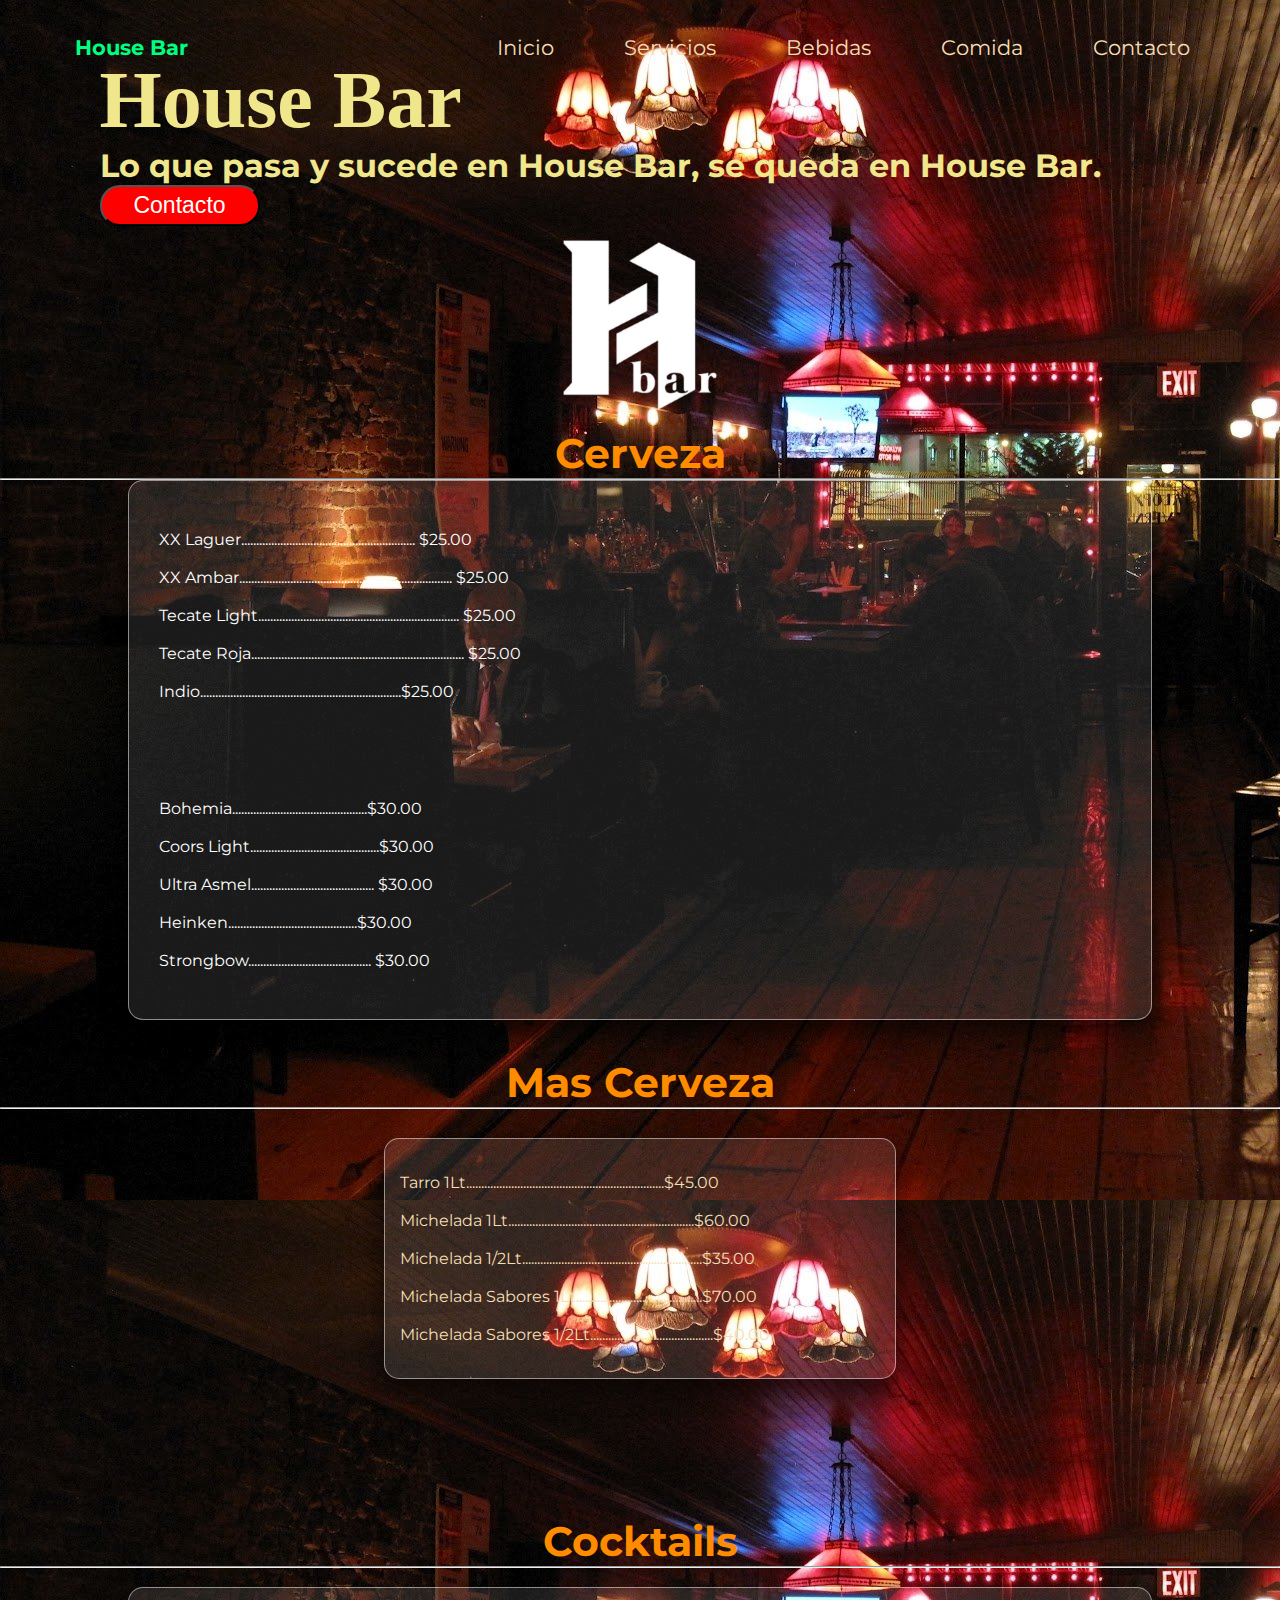
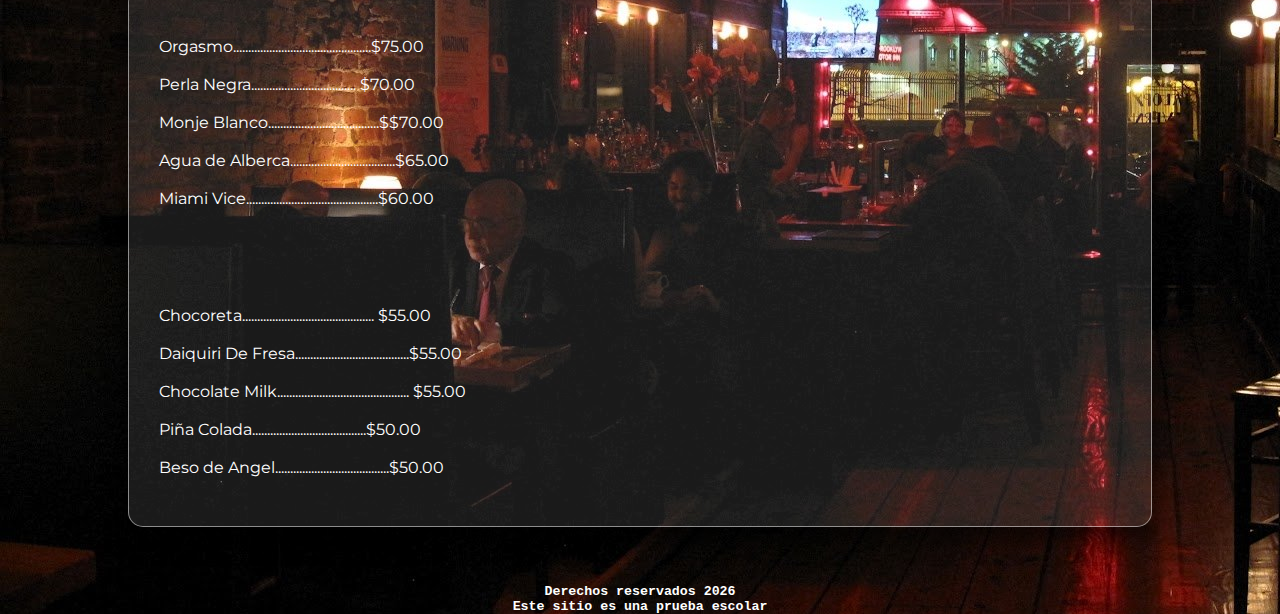
<file: bebidas.html>
<!DOCTYPE html>
<html lang="en">
<head>
    <meta charset="UTF-8">
    <meta http-equiv="X-UA-Compatible" content="IE=edge">
    <meta name="viewport" content="width=device-width, initial-scale=1.0">
    <!--Conexion con CSS-->
    <link rel="stylesheet" href="css/ESStilos.css">
    <title>Bebidas</title>
</head>
<body background="imagenes/font-beb.jpg">
    <header role="banner">
        <div class="main">
            <nav class="navbar">
                <div class="brand">
                    <!--Icono en el titulo-->
                    <i class="fas fa-wine-bottle"></i>
                    <h3>House Bar</h3>
                </div>
                <!--Barra menu-->
                <div class="menu">
                    <ul id="menu">
                        <li><a href="index.html">Inicio</a></li>
                        <li><a href="servicios.html">Servicios</a></li>
                        <li><a href="bebidas.html">Bebidas</a></li>
                        <li><a href="comida.html">Comida</a></li>
                        <li><a href="contacto.html">Contacto</a></li>
                    </ul>
                </div>


                <div class="toggle-menu" id="toggle-icon">
                    <i class="fas fa-bars"></i>
                </div>
                
            </nav>
            <!--Banner central
            En esta parte de la pagina se encuentra el banner central que esta conformado por el titulo de la pagina 
            y el logo que escogimos, tambien creamos una clase llamada; social-content en donde colocamos los iconos de las redes sociales.-->
            <div class="container-info">
                <div class="main-info">
                    <h1>House Bar</h1>
                    <h2>Lo que pasa y sucede en House Bar, se queda en House Bar.</h2>
                    <button class="btn"><a href="contacto.html" class="btn">Contacto</a></button>
                </div>
                <!--Redes sociales-->
                <div class="social-content">
                    <ul>
                        <!--Community Manager / RSS-->
                        <div class="icon">
                        <li><a href="https://www.facebook.com/profile.php?id=100008726955626"><i class="fab fa-facebook-f fa-2x"></i></a></li>
                        </div>
                        <div class="icon">
                        <li><a href=""><i class="fab fa-instagram fa-2x"></i></a></li>
                        </div>
                        <div class="icon">
                        <li><a><i class="fab fa-whatsapp fa-2x"></i></a></li>
                        </div>
                    </ul>
                </div>
            </div>
        </div>


    </header>
    <div class="logo-comida">
        <img src="imagenes/Imagen2.png">
    </div>
    <br>
    <!--Contenedor de Subtitulo (papas y alitas)-->
    <div class="container-sub-b">
        <div class="sub-p">
            <h2 class="papas" >Cerveza</h2>
        </div>
    </div>
    <hr>
    <!--Contenedor de Informacion de papas y alitas-->
    <div class="container-inf">
        <div class="datos-papas"><br>
            <ul>
                <li class="t1"></li>
                <p>XX Laguer.......................................................... $25.00</p><br>
                <li class="t1"></li>
                <p>XX Ambar....................................................................... $25.00</p><br>                
                <li class="t1"></li>
                <p>Tecate Light................................................................... $25.00</p><br>
                <li class="t1"></li>
                <p>Tecate Roja....................................................................... $25.00</p><br>                
                <li class="t1"></li>
                <p>Indio...................................................................$25.00</p><br>
            </ul>
        </div>
        <div class="datos-alitas"><br>
                <li class="t2"></li>
                <p>Bohemia.............................................$30.00</p><br>
                <li class="t2"></li>
                <p>Coors Light...........................................$30.00 </p><br>
                <li class="t2"></li>
                <p>Ultra Asmel......................................... $30.00</p><br>
                <li class="t2"></li>
                <p>Heinken...........................................$30.00 </p><br>
                <li class="t2"></li>
                <p>Strongbow......................................... $30.00</p><br>
                
        </div>
    </div>
    <br><br>
    <!--Contenedor de subtitulo (tacos)-->
    <div class="container-sub-t">
        <div class="sub-t">
            <h2 class="tacos">Mas Cerveza</h2>
        </div>
    </div>
    <hr><br>
    <!--Contenedo de informacion de tacos-->
    <div class="container-inf-t">
        <div class="datos-tac"><br>
            <ul>
                <li class="t3"></li>
                <p>Tarro 1Lt..................................................................$45.00</p><br>
                <li class="t3"></li>
                <p>Michelada 1Lt..............................................................$60.00</p><br>                
                <li class="t3"></li>
                <p>Michelada 1/2Lt............................................................$35.00</p><br>
                <li class="t3"></li>
                <p> Michelada Sabores 1Lt..........................................$70.00</p><br>
                <li class="t3"></li>
                <p> Michelada Sabores 1/2Lt.........................................$40.00</p><br>
            </ul>
        </div>
    </div>
        <br><br>
        <!--Contenedor de subtitulos(Botanas y Hamburguesas)-->
        <div class="container-sub-t">
            <div class="sub-t">
                <h2 class="tacos">Cocktails</h2>
            </div>
        </div>
   
        <hr><br>
    <!--Contenedor de informacion de Botanas y Hamburguesas-->
    <div class="container-inf">
        <div class="datos-Botanas"><br>
            <ul>
                <li class="t4"></li>
                <p>Orgasmo..............................................$75.00</p><br>
                <li class="t4"></li>
                <p>Perla Negra................................... $70.00</p><br>                
                <li class="t4"></li>
                <p>Monje Blanco.....................................$$70.00</p><br>
                <li class="t5"></li>
                <p>Agua de Alberca...................................$65.00</p><br>
                <li class="t5"></li>
                <p>Miami Vice............................................$60.00</p><br>
            </ul>
        </div>
        <div class="datos-hambur"><br>
                <li class="t5"></li>
                <p>Chocoreta............................................ $55.00</p><br>
                <li class="t5"></li>
                <p>Daiquiri De Fresa......................................$55.00</p><br>
                <li class="t5"></li>
                <p>Chocolate Milk............................................ $55.00</p><br>
                <li class="t5"></li>
                <p>Piña Colada......................................$50.00</p><br>
                <li class="t5"></li>
                <p>Beso de Angel......................................$50.00</p><br>
        </div>
    </div>
    <br><br><br>
   
    <h5>Derechos reservados
        <script>
            var f = new Date();
            document.write(f.getFullYear());
        </script>
        </script>
    </h5>
    <!--Dia y mes f.getDate() + "/" + (f.getMonth() +1) + "/" + -->

    <h5>Este sitio es una prueba escolar</h5>
    <!--Conexion con JS-->
    <script src="js/formulario.js"></script>
</body>
</html>
</file>
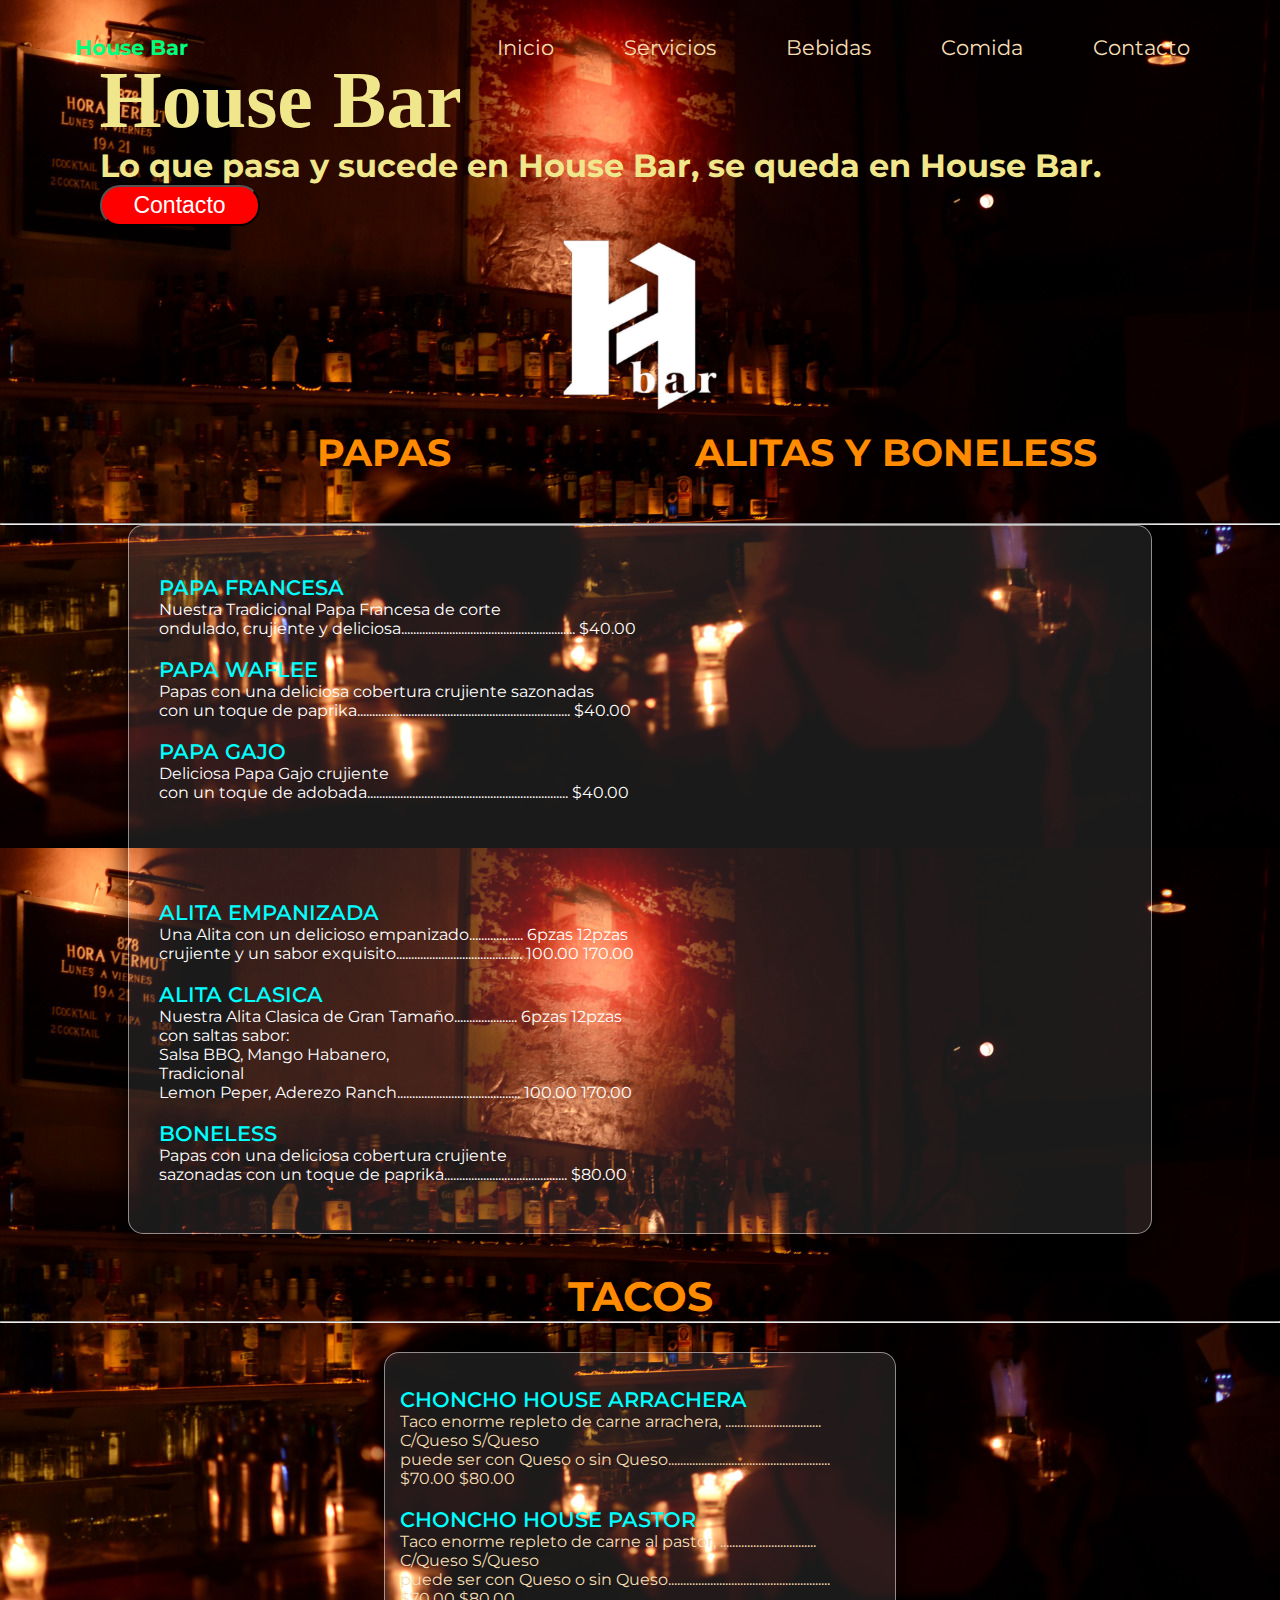
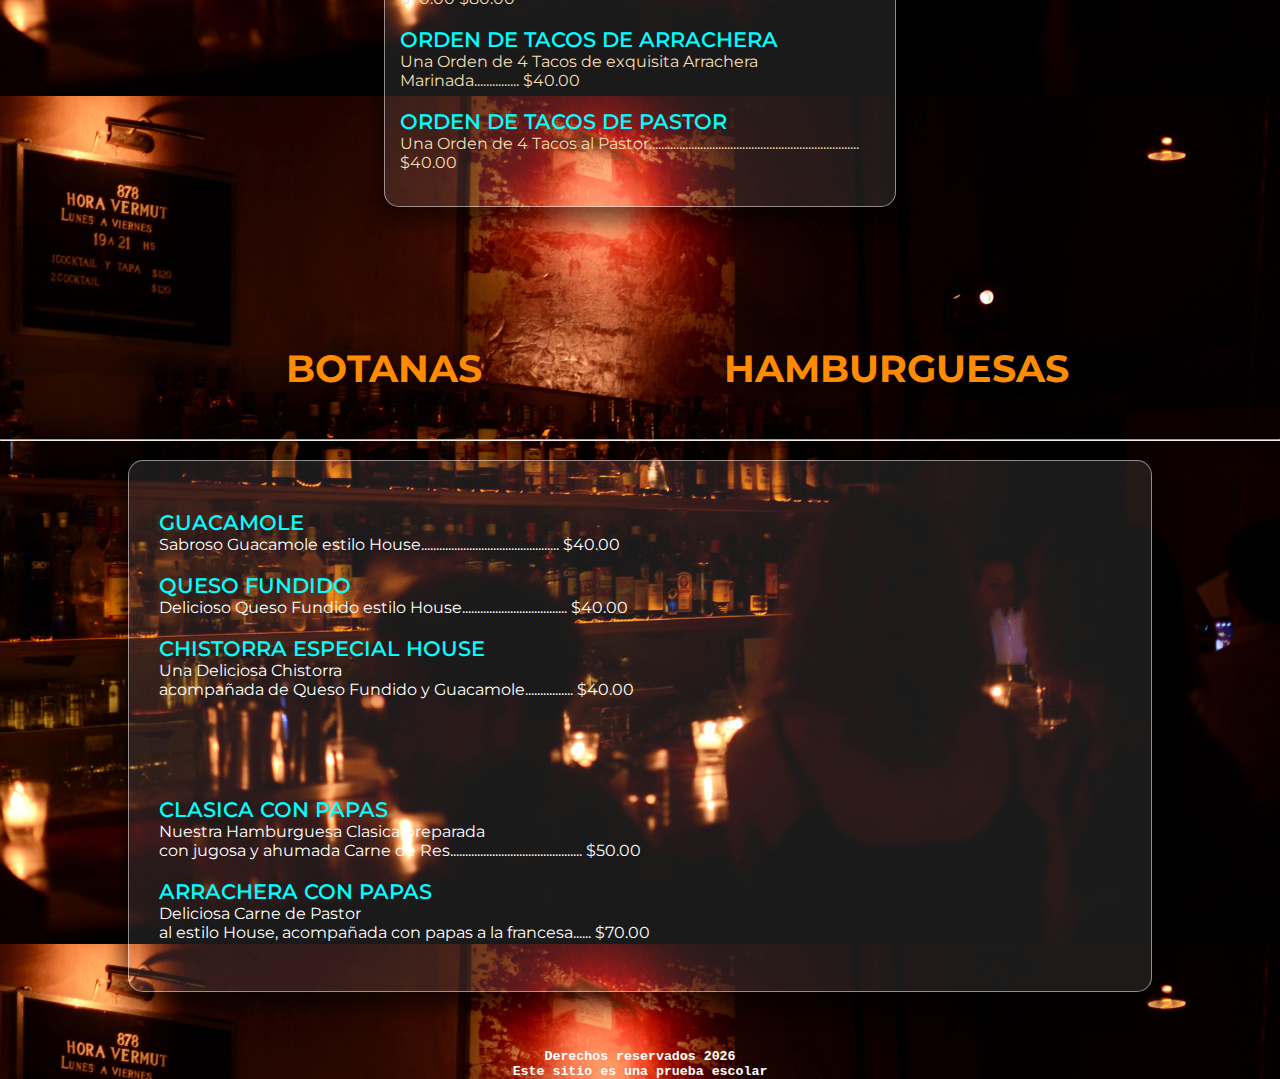
<file: comida.html>
<!DOCTYPE html>
<html lang="en">
<head>
    <meta charset="UTF-8">
    <meta http-equiv="X-UA-Compatible" content="IE=edge">
    <meta name="viewport" content="width=device-width, initial-scale=1.0">
    <!--Conexion con CSS-->
    <link rel="stylesheet" href="css/ESStilos.css">
    <title>Comida</title>
</head>
<body background="imagenes/font-comida.jpg">
    <header role="banner">
        <div class="main">
            <nav class="navbar">
                <div class="brand">
                    <!--Icono en el titulo-->
                    <i class="fas fa-wine-bottle"></i>
                    <h3>House Bar</h3>
                </div>
                <!--Barra menu-->
                <div class="menu">
                    <ul id="menu">
                        <li><a href="index.html">Inicio</a></li>
                        <li><a href="servicios.html">Servicios</a></li>
                        <li><a href="bebidas.html">Bebidas</a></li>
                        <li><a href="comida.html">Comida</a></li>
                        <li><a href="contacto.html">Contacto</a></li>
                    </ul>
                </div>


                <div class="toggle-menu" id="toggle-icon">
                    <i class="fas fa-bars"></i>
                </div>
                
            </nav>
            <!--Banner central
            En esta parte de la pagina se encuentra el banner central que esta conformado por el titulo de la pagina 
            y el logo que escogimos, tambien creamos una clase llamada; social-content en donde colocamos los iconos de las redes sociales.-->
            <div class="container-info">
                <div class="main-info">
                    <h1>House Bar</h1>
                    <h2>Lo que pasa y sucede en House Bar, se queda en House Bar.</h2>
                    <button class="btn"><a href="contacto.html" class="btn">Contacto</a></button>
                </div>
                <!--Redes sociales-->
                <div class="social-content">
                    <ul>
                        <!--Community Manager / RSS-->
                        <div class="icon">
                        <li><a href="https://www.facebook.com/profile.php?id=100008726955626"><i class="fab fa-facebook-f fa-2x"></i></a></li>
                        </div>
                        <div class="icon">
                        <li><a href=""><i class="fab fa-instagram fa-2x"></i></a></li>
                        </div>
                        <div class="icon">
                        <li><a><i class="fab fa-whatsapp fa-2x"></i></a></li>
                        </div>
                    </ul>
                </div>
            </div>
        </div>


    </header>
    <div class="logo-comida">
        <img src="imagenes/Imagen2.png">
    </div>
    <br>
    <!--Contenedor de Subtitulo (papas y alitas)-->
    <div class="container-sub">
        <div class="sub-p">
            <h2 class="papas">PAPAS</h2>
        </div>
        <div class="sub-ali">
            <h2 class="alitas">ALITAS Y BONELESS</h2>    
        </div>   
    </div>
    <hr>
    <!--Contenedor de Informacion de papas y alitas-->
    <div class="container-inf">
        <div class="datos-papas"><br>
            <ul>
                <li class="t1">PAPA FRANCESA</li>
                <p>Nuestra Tradicional Papa Francesa de corte<br>
                ondulado, crujiente y deliciosa.......................................................... $40.00</p><br>
                <li class="t1">PAPA WAFLEE</li>
                <p>Papas con una deliciosa cobertura crujiente sazonadas<br>
                    con un toque de paprika....................................................................... $40.00</p><br>                
                <li class="t1">PAPA GAJO</li>
                <p>Deliciosa Papa Gajo crujiente<br>
                    con un toque de adobada................................................................... $40.00</p><br>
            </ul>
        </div>
        <div class="datos-alitas"><br>
                <li class="t2">ALITA EMPANIZADA</li>
                <p>Una Alita con un delicioso empanizado..................  6pzas 12pzas<br>
                    crujiente y un sabor exquisito.......................................... 100.00 170.00</p><br>
                <li class="t2">ALITA CLASICA</li>
                <p>Nuestra Alita Clasica de Gran Tamaño.....................  6pzas 12pzas<br>
                    con saltas sabor:<br>
                    Salsa BBQ, Mango Habanero,<br>
                    Tradicional <br>
                    Lemon Peper, Aderezo Ranch......................................... 100.00 170.00</p><br>
                <li class="t2">BONELESS</li>
                <p>Papas con una deliciosa cobertura crujiente<br>
                    sazonadas con un toque de paprika......................................... $80.00</p><br>
        </div>
    </div>
    <br><br>
    <!--Contenedor de subtitulo (tacos)-->
    <div class="container-sub-t">
        <div class="sub-t">
            <h2 class="tacos">TACOS</h2>
        </div>
    </div>
    <hr><br>
    <!--Contenedo de informacion de tacos-->
    <div class="container-inf-t">
        <div class="datos-tac"><br>
            <ul>
                <li class="t3">CHONCHO HOUSE ARRACHERA</li>
                <p>Taco enorme repleto de carne arrachera, ................................ C/Queso S/Queso<br>
                    puede ser con Queso o sin Queso...................................................... $70.00 $80.00</p><br>
                <li class="t3">CHONCHO HOUSE PASTOR</li>
                <p>Taco enorme repleto de carne al pastor, ................................ C/Queso S/Queso<br>
                    puede ser con Queso o sin Queso...................................................... $70.00 $80.00</p><br>                
                <li class="t3">ORDEN DE TACOS DE ARRACHERA</li>
                <p>Una Orden de 4 Tacos de exquisita Arrachera Marinada............... $40.00</p><br>
                <li class="t3">ORDEN DE TACOS DE PASTOR</li>
                <p>Una Orden de 4 Tacos al Pastor...................................................................... $40.00</p><br>
            </ul>
        </div>
    </div>
        <br><br>
        <!--Contenedor de subtitulos(Botanas y Hamburguesas)-->
        <div class="container-sub">
            <div class="sub-p">
                <h2 class="papas">BOTANAS</h2>
            </div>
            <div class="sub-ali">
                <h2 class="alitas">HAMBURGUESAS</h2>    
            </div>   
        </div>
   
        <hr><br>
    <!--Contenedor de informacion de Botanas y Hamburguesas-->
    <div class="container-inf">
        <div class="datos-Botanas"><br>
            <ul>
                <li class="t4">GUACAMOLE</li>
                <p>Sabroso Guacamole estilo House.............................................. $40.00</p><br>
                <li class="t4">QUESO FUNDIDO</li>
                <p>Delicioso Queso Fundido estilo House................................... $40.00</p><br>                
                <li class="t4">CHISTORRA ESPECIAL HOUSE</li>
                <p>Una Deliciosa Chistorra <br>
                    acompañada de Queso Fundido y Guacamole................
                     $40.00</p><br>
            </ul>
        </div>
        <div class="datos-hambur"><br>
                <li class="t5">CLASICA CON PAPAS</li>
                <p>Nuestra Hamburguesa Clasica preparada<br>
                    con jugosa y ahumada Carne de Res............................................ $50.00</p><br>
                <li class="t5">ARRACHERA CON PAPAS</li>
                <p>Deliciosa Carne de Pastor<br>
                    al estilo House, acompañada con papas a la francesa...... $70.00</p><br>
        </div>
    </div>
    <br><br><br>
   
    <h5>Derechos reservados
        <script>
            var f = new Date();
            document.write(f.getFullYear());
        </script>
        </script>
    </h5>
    <!--Dia y mes f.getDate() + "/" + (f.getMonth() +1) + "/" + -->

    <h5>Este sitio es una prueba escolar</h5>
    <!--Conexion con JS-->
    <script src="js/formulario.js"></script>
</body>
</html>
</file>
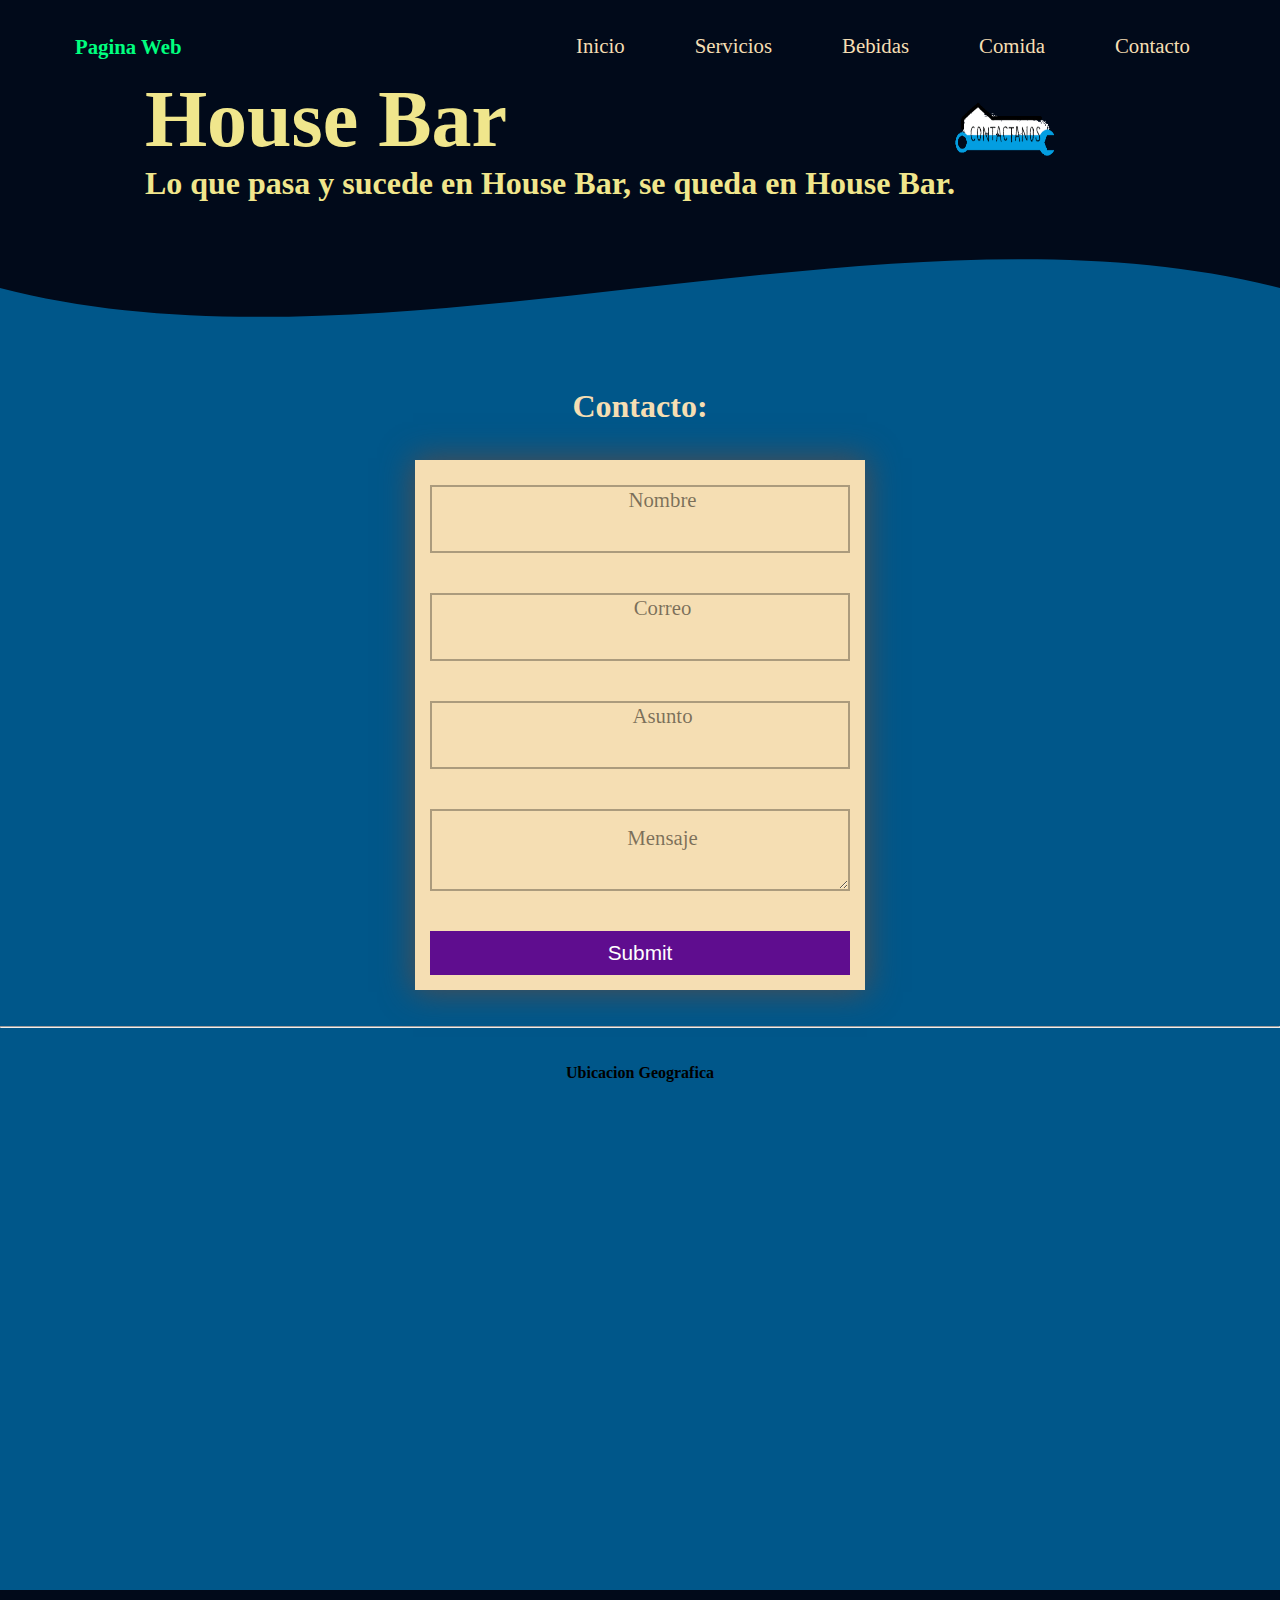
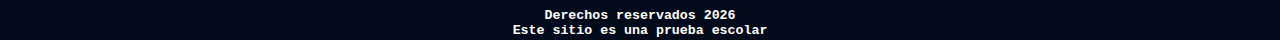
<file: contacto.html>
<!DOCTYPE html>
<html lang="en">

<head>
    <meta charset="UTF-8">
    <meta http-equiv="X-UA-Compatible" content="IE=edge">
    <meta name="viewport" content="width=device-width, initial-scale=1.0">
    <title>Contacto</title>
    <!--SCRIPT-->
    <script></script>
    <!--Conexion con CSS-->
    <link rel="stylesheet" href="css/ESStilos.css">
    <!--Libreria de estilo de FontAwesome -->
    <link rel="stylesheet" href="https://use.fontawesome.com/releases/v5.12.1/css/all.css"
        integrity="sha384-v8BU367qNbs/aIZIxuivaU55N5GPF89WBerHoGA4QTcbUjYiLQtKdrfXnqAcXyTv" crossorigin="anonymous" />
</head>


<body style="background-color:rgb(1, 10, 26);">
    <!--MENU PRINCIPAL
    En esta parte de la pagina web se encuentran como su nombre lo dice, el menu principal, titulo y la barra menu 
    con la que podemos navegar en la pagina web. 
    Lo que hicimos fue con abrir un header donde se ubican todos los elementos ya mencionados esto para separar y tener
    un mejor orden a la hora de darle estilo en nuestra hoja css.
    Por lo que a cada div se le asigna una clase, mas abajo esta la barra de navegacion, que tiene links vinculados para 
    cuando el ususario interactue con ella, esta lo redirigira a otra pagina.-->
    <header role="banner">
        <div class="main">
            <nav class="navbar">
                <div class="brand">
                    <!--Icono en el titulo-->
                    <i class="fas fa-wine-bottle"></i>
                    <h3>Pagina Web</h3>
                </div>
                <!--Barra menu-->
                <div class="menu">
                    <ul id="menu">
                        <li><a href="index.html">Inicio</a></li>
                        <li><a href="servicios.html">Servicios</a></li>
                        <li><a href="bebidas.html">Bebidas</a></li>
                        <li><a href="comida.html">Comida</a></li>
                        <li><a href="contacto.html">Contacto</a></li>
                    </ul>
                </div>


                <div class="toggle-menu" id="toggle-icon">
                    <i class="fas fa-bars"></i>
                </div>
            </nav>
            <!--Banner central
            En esta parte de la pagina se encuentra el banner central que esta conformado por el titulo de la pagina 
            y el logo que escogimos, tambien creamos una clase llamada; social-content en donde colocamos los iconos de las redes sociales.-->
            <div class="container-info">
                <div class="main-info">
                    <h1>House Bar</h1>
                    <h2>Lo que pasa y sucede en House Bar, se queda en House Bar.</h2>
                </div>
                <!--Imagen del banner-->
                <div class="img-content">
                    <img src="imagenes/contactanos.gif" alt="" />
                </div>
                <!--Redes sociales-->
                <div class="social-content">
                    <ul>
                        <!--Community Manager / RSS-->
                        <div class="icon">
                            <li><i class="fab fa-facebook-f fa-2x"></i></li>
                        </div>
                        <div class="icon">
                            <li><i class="fab fa-instagram fa-2x"></i></li>
                        </div>
                        <div class="icon">
                            <li><i class="fab fa-whatsapp fa-2x"></i></li>
                        </div>
                    </ul>
                </div>
            </div>
        </div>

        <!--Estilo del header curva
        En esta parte de la pagina, hicimos una lina curva a lo largo de la nuestra pagina con coordenadas, para separar el inicio
        de la seccion de los productos/servicios de esta forma tenemos una mejor organizacion y al mismo
        tiempo le damos un mejor efecto visual a esta.-->

        <div class="wave" style="height: 150px; overflow: hidden;">
            <svg viewBox="0 0 500 150" preserveAspectRatio="none" style="height: 100%; width: 100%;">
                <path d="M0.00,49.98 C149.99,150.00 349.20, -49.98 500.00, 49.98 L500.00,150.00 L0.00,150.00 Z"
                    style="stroke: none; fill: rgb(0, 87, 138);"></path>
            </svg>
        </div>
    </header>
    <section class="form-sec">

        <h1 class="h1" align="center">Contacto:</h1>

    <form action="email.php" method="POST" class="formulario">
        <link rel="stylesheet" href="css/formulario.css">
        <h1 class="form_titulo"></h1>

        <input type="text" name="name" class="form_input" required="">
        <label for="" class="form_label">Nombre</label>

        <input type="text" name="mail" class="form_input" required="">
        <label for="" class="form_label">Correo</label>

        <input type="text" name="asunto" class="form_input" required="">
        <label for="" class="form_label">Asunto</label>

        <textarea name="message" class="form_input" required=""></textarea> 
        <label for="" class="form_label">Mensaje</label>

        <input type="submit" name="enviar" class="form_boton">

        <script src="js/main.js"></script>
   </form>
        <br>
        <br>
        <hr>
        <br>
        <br>
        <!--Google Maps-->
        <h4>Ubicacion Geografica</h4><br>
        <div class="maps" style="height: 100%; ">
            <iframe
                src="https://www.google.com/maps/embed?pb=!1m18!1m12!1m3!1d333.30656112249295!2d-101.21857684309245!3d21.485085891291092!2m3!1f0!2f0!3f0!3m2!1i1024!2i768!4f13.1!3m3!1m2!1s0x842afd11bf4481a7%3A0x8e7c784de3c8b6fc!2sTEQUILA%20SNACKS%20%26%20DRINKS!5e0!3m2!1ses-419!2smx!4v1620747083029!5m2!1ses-419!2smx"
                width="600" height="450" style="border:0;" allowfullscreen="" loading="lazy"></iframe>
        </div><br>

        <br>

    </section>
    <br>

    <h5>Derechos reservados
        <script>
            var f = new Date();
            document.write(f.getFullYear());
        </script>
        </script>
    </h5>

    <h5>Este sitio es una prueba escolar</h5>

    <!--Conexion con JS-->
    <script src="js/formulario.js"></script>
    </section>
</body>

</html>

<!--En esta seccion del sitio web, es donde nos podremos 'comunicar' con la gente del sitio, podemos enviar consultas
        y nos podremos comunicar de forma directa pues tiene 2 links directos al WhatsApp y correo del 'administrador'.
        Primero lo que hice fue un formulario mediante un <form> abri varios input y label de tipo texto, donde el usuario va a ingresar datos 
        como su nombre, correo, telefono y el mensaje que desee, finalmente un input de tipo boton, esto para que le usuario 
        envie su consulta y pueda preguntar sus dudas. Y tambien 2 links, donde al pulsar sobre ellos, lo dirigiran hacia una nueva 
        pagina dependiendo si pulso el link a whatsapp o correo.-->
</file>
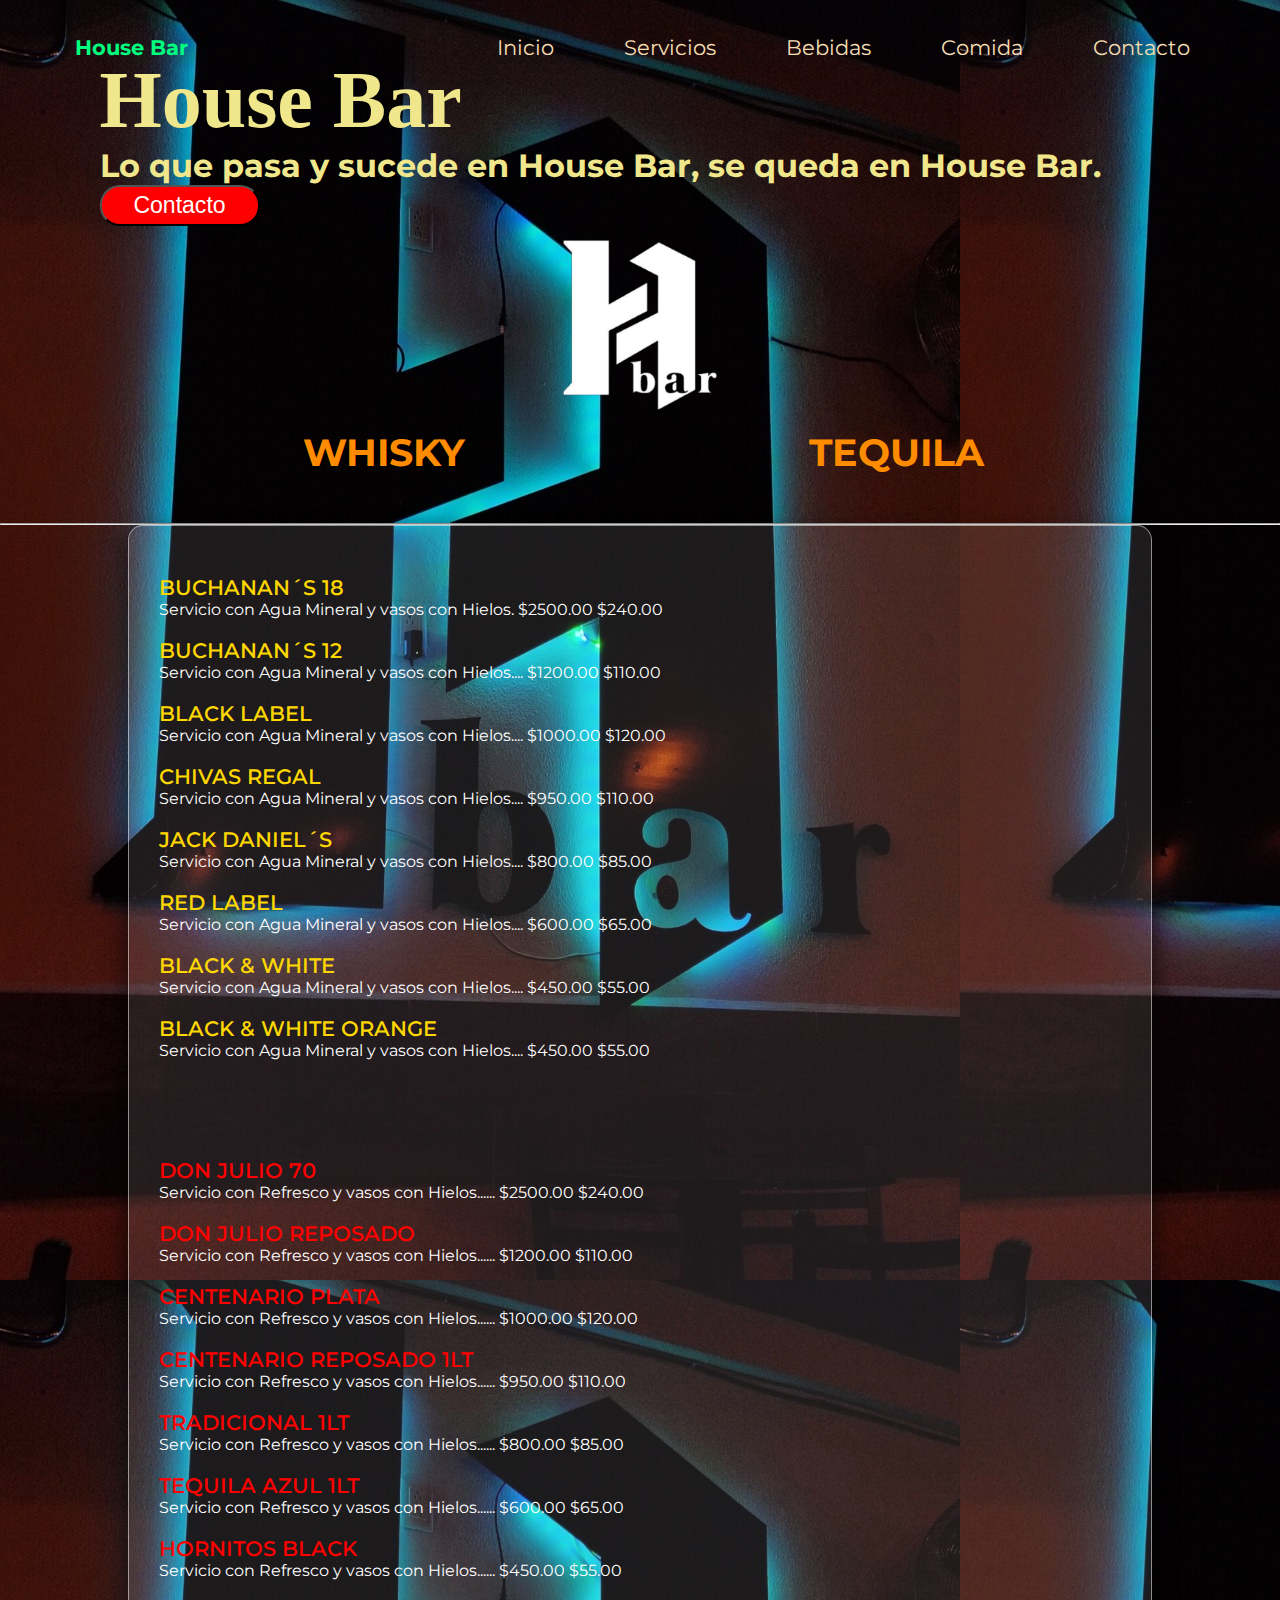
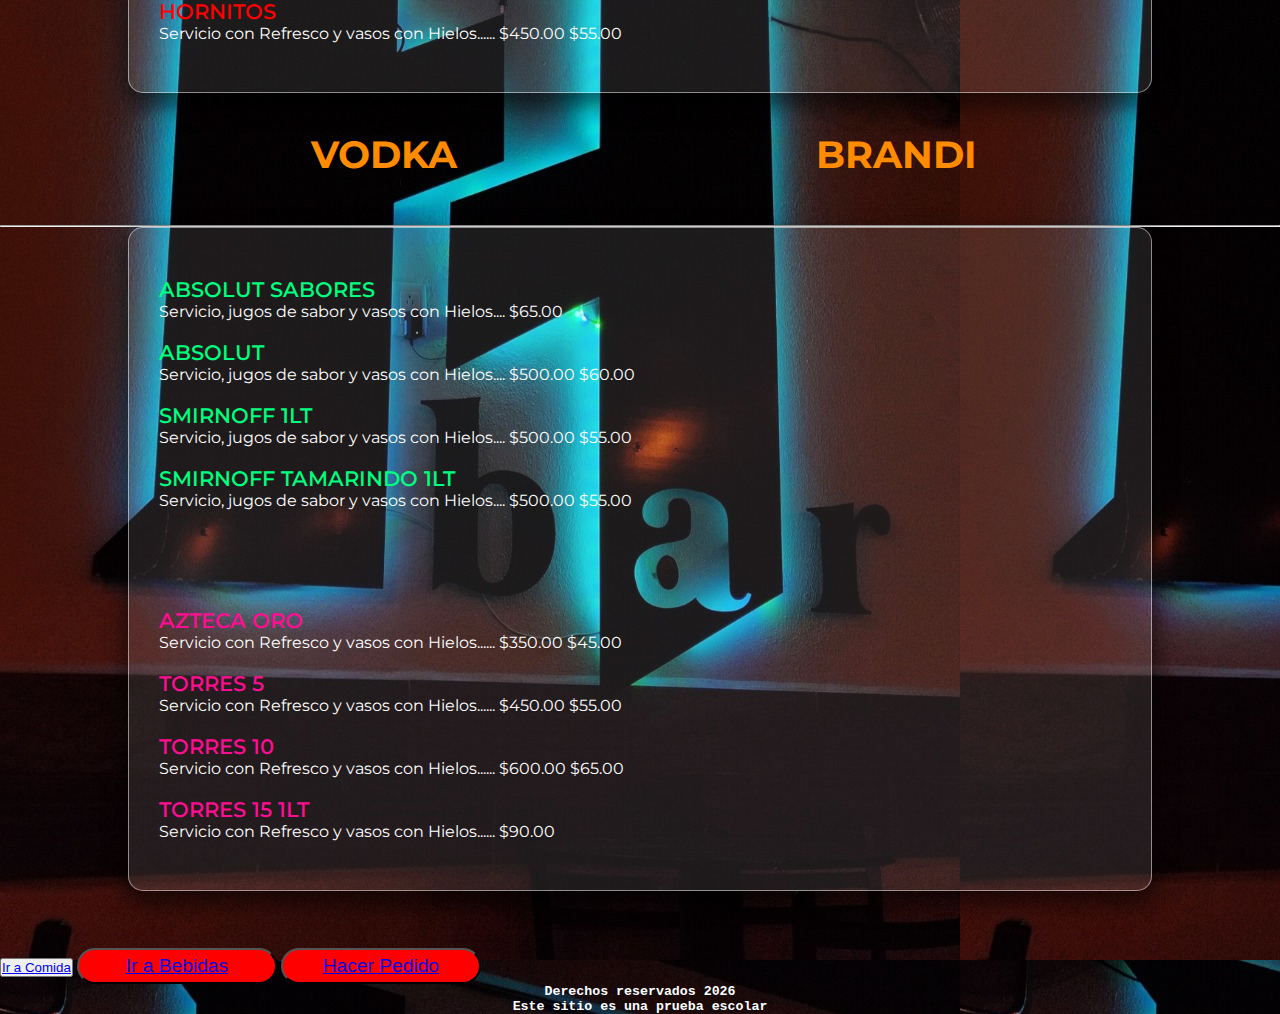
<file: servicios.html>
<!DOCTYPE html>
<html lang="en">
<head>
    <meta charset="UTF-8">
    <meta http-equiv="X-UA-Compatible" content="IE=edge">
    <meta name="viewport" content="width=device-width, initial-scale=1.0">
    <!--Conexion con CSS-->
    <link rel="stylesheet" href="css/ESStilos.css">
    <title>Servicios</title>
</head>
<body background="imagenes/servicios.jpeg">
    <header role="banner">
        <div class="main">
            <nav class="navbar">
                <div class="brand">
                    <!--Icono en el titulo-->
                    <i class="fas fa-wine-bottle"></i>
                    <h3>House Bar</h3>
                </div>
                <!--Barra menu-->
                <div class="menu">
                    <ul id="menu">
                        <li><a href="index.html">Inicio</a></li>
                        <li><a href="servicios.html">Servicios</a></li>
                        <li><a href="bebidas.html">Bebidas</a></li>
                        <li><a href="comida.html">Comida</a></li>
                        <li><a href="contacto.html">Contacto</a></li>
                    </ul>
                </div>


                <div class="toggle-menu" id="toggle-icon">
                    <i class="fas fa-bars"></i>
                </div>
                
            </nav>
            <!--Banner central
            En esta parte de la pagina se encuentra el banner central que esta conformado por el titulo de la pagina 
            y el logo que escogimos, tambien creamos una clase llamada; social-content en donde colocamos los iconos de las redes sociales.-->
            <div class="container-info">
                <div class="main-info">
                    <h1>House Bar</h1>
                    <h2>Lo que pasa y sucede en House Bar, se queda en House Bar.</h2>
                    <button class="btn"><a href="contacto.html" class="btn">Contacto</a></button>
                </div>
                <!--Redes sociales-->
                <div class="social-content">
                    <ul>
                        <!--Community Manager / RSS-->
                        <div class="icon">
                        <li><a href="https://www.facebook.com/profile.php?id=100008726955626"><i class="fab fa-facebook-f fa-2x"></i></a></li>
                        </div>
                        <div class="icon">
                        <li><a href=""><i class="fab fa-instagram fa-2x"></i></a></li>
                        </div>
                        <div class="icon">
                        <li><a><i class="fab fa-whatsapp fa-2x"></i></a></li>
                        </div>
                    </ul>
                </div>
            </div>
        </div>
    </header>
    <div class="logo-comida">
        <img src="imagenes/Imagen2.png">
    </div>
    <br>

    <!--Contenedor de Subtitulo (Whisky y Tequila)-->
    <div class="container-subS">
        <div class="sub-p">
            <h2 class="whisky">WHISKY</h2>
        </div>
        <div class="sub-ali">
            <h2 class="tequila">TEQUILA</h2>    
        </div>   
    </div>
    <hr>
    <!--Contenedor de Informacion de Whisky y Tequila-->
    <div class="container-inf">
        <div class="datos-papas"><br>
            <ul>
                <li class="t6">BUCHANAN´S 18</li>
                <p>Servicio con Agua Mineral y vasos con Hielos.  $2500.00 $240.00</p><br>
                <li class="t6">BUCHANAN´S 12</li>
                <p>Servicio con Agua Mineral y vasos con Hielos.... $1200.00 $110.00</p><br>                
                <li class="t6">BLACK LABEL</li>
                <p>Servicio con Agua Mineral y vasos con Hielos.... $1000.00 $120.00</p><br>
                <li class="t6">CHIVAS REGAL</li>
                <p>Servicio con Agua Mineral y vasos con Hielos.... $950.00 $110.00</p><br>
                <li class="t6">JACK DANIEL´S</li>
                <p>Servicio con Agua Mineral y vasos con Hielos.... $800.00 $85.00</p><br>
                <li class="t6">RED LABEL</li>
                <p>Servicio con Agua Mineral y vasos con Hielos.... $600.00 $65.00</p><br>
                <li class="t6">BLACK & WHITE</li>
                <p>Servicio con Agua Mineral y vasos con Hielos.... $450.00 $55.00</p><br>
                <li class="t6">BLACK & WHITE ORANGE</li>
                <p>Servicio con Agua Mineral y vasos con Hielos.... $450.00 $55.00</p><br>
            </ul>
        </div>
        <div class="datos-alitas"><br>
            <ul>
                <li class="t7">DON JULIO 70</li>
                <p>Servicio con Refresco y vasos con Hielos...... $2500.00 $240.00</p><br>
                <li class="t7">DON JULIO REPOSADO</li>
                <p>Servicio con Refresco y vasos con Hielos...... $1200.00 $110.00</p><br>                
                <li class="t7">CENTENARIO PLATA</li>
                <p>Servicio con Refresco y vasos con Hielos...... $1000.00 $120.00</p><br>
                <li class="t7">CENTENARIO REPOSADO 1LT</li>
                <p>Servicio con Refresco y vasos con Hielos...... $950.00 $110.00</p><br>
                <li class="t7">TRADICIONAL 1LT</li>
                <p>Servicio con Refresco y vasos con Hielos...... $800.00 $85.00</p><br>
                <li class="t7">TEQUILA AZUL 1LT</li>
                <p>Servicio con Refresco y vasos con Hielos...... $600.00 $65.00</p><br>
                <li class="t7">HORNITOS BLACK</li>
                <p>Servicio con Refresco y vasos con Hielos...... $450.00 $55.00</p><br>
                <li class="t7">HORNITOS</li>
                <p>Servicio con Refresco y vasos con Hielos...... $450.00 $55.00</p><br>
            </ul>
        </div>
    </div>
    <br><br>
    
    <!--Contenedor de Subtitulo (VODKA Y BRANDI)-->
    <div class="container-sub">
        <div class="sub-p">
            <h2 class="papas">VODKA</h2>
        </div>
        <div class="sub-ali">
            <h2 class="alitas">BRANDI</h2>    
        </div>   
    </div>
    <hr>
    <!--Contenedor de Informacion de VODKA Y BRANDI-->
    <div class="container-inf">
        <div class="datos-papas"><br>
            <ul>
                <li class="t8">ABSOLUT SABORES</li>
                <p>Servicio, jugos de sabor y vasos con Hielos.... $65.00</p><br>
                <li class="t8">ABSOLUT</li>
                <p>Servicio, jugos de sabor y vasos con Hielos.... $500.00 $60.00</p><br>                
                <li class="t8">SMIRNOFF 1LT</li>
                <p>Servicio, jugos de sabor y vasos con Hielos.... $500.00 $55.00</p><br>
                <li class="t8">SMIRNOFF TAMARINDO 1LT</li>
                <p>Servicio, jugos de sabor y vasos con Hielos.... $500.00 $55.00</p><br>
            </ul>
        </div>
        <div class="datos-alitas"><br>
            <ul>
                <li class="t9">AZTECA ORO</li>
                <p>Servicio con Refresco y vasos con Hielos...... $350.00 $45.00</p><br>
                <li class="t9">TORRES 5</li>
                <p>Servicio con Refresco y vasos con Hielos...... $450.00 $55.00</p><br>                
                <li class="t9">TORRES 10</li>
                <p>Servicio con Refresco y vasos con Hielos...... $600.00 $65.00</p><br>
                <li class="t9">TORRES 15 1LT</li>
                <p>Servicio con Refresco y vasos con Hielos...... $90.00</p><br>
            </ul>
        </div>
    </div>
    <br><br><br>
    <button class="btn-c"><a href="comida.html">Ir a Comida</a></button>
    <button class="btn-b"><a href="bebidas.html">Ir a Bebidas</a></button>
    <button class="btn-p"><a href="contactanos.html">Hacer Pedido</a></button>
    <h5>Derechos reservados
        <script>
            var f = new Date();
            document.write(f.getFullYear());
        </script>
        </script>
    </h5>
    <!--Dia y mes f.getDate() + "/" + (f.getMonth() +1) + "/" + -->

    <h5>Este sitio es una prueba escolar</h5>
    <!--Conexion con JS-->
    <script src="js/formulario.js"></script>

</body>
</html>
</file>
<file: css/ESStilos.css>
@import url("https://fonts.googleapis.com/css?family=Montserrat:300,400,700|Permanent+Marker&display=swap");

/*Estilo a Todo*/
*{
    margin: 0%;
    padding: 0%;
    box-sizing: border-box;
}
body{
    font-family: "Montserrat", "Times New Roman";
    background-color:rgb(1, 10, 26);
}
header{
    width: 100%;
}

/*Estilo a la barra de Menu*/
.header .main{
    width: 90%;
    margin: 0 auto;
}
.navbar{
    margin-top: 30px;
}
.navbar .brand{
    display: flex;
    margin: 20px 70px;
    color:springgreen;
}
.navbar .brand .fa-wine-bottle{
    font-size: 1.6em;
}
.navbar .brand h3{
    font-size: 1.3em;
    margin: 5px 5px;
}
.menu ul{
    display: flex;
    justify-content: flex-end;
    margin: -50px 20px;
}
.menu ul li{
    list-style: none;
    margin-right: 70px;
}
.menu ul li a{
    color: wheat;
    text-decoration: none;
    font-size: 1.3em;
}
.menu ul li a:hover{
    color:red;
}
.navbar .toggle-menu{
    display: flex;
    justify-content: flex-end;
    margin-top: 30px;
}
.navbar .toggle-menu i{
    font-size: 1.8em;
    cursor: pointer;
    color:rgb(44, 152, 214);
    display: none;
}

/*Contenedor de Banner*/
.container-info{
    display: flex;
    justify-content: center;
    align-items: center;
    color: khaki;
}
.container-info h1{
    font-size: 5em;
    font-family: "Permanent Market", cursive;
    animation: left-move 1s ease-in;
}
.container-info h2{
    font-size: 2em;
    animation: right-move 1s ease-in;
}
.container-info .btn{
    color: white;
    font-size: 1.2em;
    width: 160px;
    padding: 5px;
    border-radius: 20px;
    background-color:red;
    animation: right-move 1s ease-in;
    cursor: pointer;
    text-decoration: none;
}
.container-info .img-content img{
    width: 100px;
    height: 150px;
    animation: up-move 1s ease-in;
}
.container-info .img-content img:hover{
    filter: grayscale(100%);
}

.container-info .social-content li{
    list-style: none;
    margin: 10px;
    animation: left-move 1s ease-in;
    cursor: pointer;

}
/*Redes Sociales*/
.container-info .social-content i{
    font-size: 1.7em;
}
.container-info .social-content i:hover{
    transform: scale(1.3);
}
.icon{
    width: 40px;
    height: 40px;
    margin: 20px;
    cursor: pointer;
    border-radius: 50px;
    transition: all .5s;
}
.icon:nth-child(1):hover{
    box-shadow: 0px 10px #1877f2;
}
.icon:nth-child(2):hover{
    box-shadow: 0px 10px #b80449;
}
.icon:nth-child(3):hover{
    box-shadow: 0px 10px #25d366;
}
.fa-facebook-f{
    color: #1877f2;
    filter: drop-shadow(0px 10px 10px #1877f2);
}
.fa-instagram{
    color: #b80449;
    filter: drop-shadow(0px 10px 10px #b80449);
}
.fa-whatsapp{
    color: #25d366;
    filter: drop-shadow(0px 10px 10px #25d366);
}
/*Diseño de los servicios*/
header .service {
    margin-top: -100px;
}
.contact-form {
    background-color: rgb(255, 251, 0);
   
}
/*Conjunto de Diseños agrupados*/
/*Menu de navegacion*/
@media(max-width: 570px){
    .navbar .brand i{
        margin-left: -30px;
    }
.navbar .toggle-menu{
    display: block;
    margin: -60px 30px;
}
.navbar .menu ul{
    flex-direction: column;
    align-items: center;
    justify-content: flex-start;
    width: 100%;
    height: 100%;
    z-index: 1;
    background-color:lightseagreen;
    position: fixed;
    margin-top: 30px;
    transform: translateX(-120%);
    transition: 1s ease-in;
}
.navbar .menu .menu-on{
    transform: translateX(-4%);
}
.navbar .menu ul li{
    margin: 30px;
    text-transform: uppercase;
}
/*iconos Redes sociales */
.container-info ,.social-content i{
    display: none;
}
/*Contenedor banner*/
.container-info{
    flex-wrap: wrap-reverse;
    margin: -50px 50px;
}
.container-info h1{
    font-size: 3em;
    margin-top: -60;
}
.container-info h2{
    font-size: 1.5em;
    margin-bottom: 20px;
}
.container-info .img-content img{
    margin-top: 60px;
}

/*Contenedor productos/servicios*/
  header .wave svg{
      margin-top: 100%;
  }
}

/*Animacion de Transicion izquierda*/
@keyframes left-move{
    0%{
        opacity: 0;
        transform: translateX(-100px);
    }
    100%{
        opacity: 1;
        transform: translateX(0px);
    }
}
/*Animacion de transicion derecha*/
@keyframes right-move{
    0%{
        opacity: 0;
        transform: translateX(100px);
    }
    100%{
        opacity: 1;
        transform: translateX(0px);
    }
}
/*Animacion de transicion arriba*/
@keyframes up-move{
    0%{
        opacity: 0;
        transform: translateY(100px);
    }
    100%{
        opacity: 1;
        transform: translateY(0px);
    }
}
/*Contenedor de productos-servicios*/
.products-section{
    background-color:rgb(0, 87, 138);
}
.products-section .laser{
    grid-column-start: 2;
    grid-row-start: 2;
    display: grid;
    grid-template-rows: 1fr ;
    grid-template-columns: repeat(auto-fill, minmax(250px, 1fr));
    grid-gap: 50px;
    width: 60%;
    margin: 0 auto;
}
.product-card{
    grid-column-start: span 1;
    display: grid;
    grid-template-rows: 240px auto auto;
    grid-gap: 16px;
}
.product-card img{
    width: 100%;
    height: 100%;
    object-fit: cover;
    border-radius: 3px;
}
.product-card-footer{
    display: grid;
    grid-template-columns: repeat(2, 1fr);
}
.product-category{
    color: rgb(248, 211, 2);
    font-size: 20px;
    font-weight: bold;
    
}
.product-name{
    color: wheat;
    font-size: 17px;
    font-weight: 600;
    margin: 8px 0;
}
.product-description{
    color:rgb(255, 255, 255);
    font-size: 13px;
    font-weight: lighter;
    margin: 0;
    line-height: 1.2rem;
}
.product-rating{
    color:red;
    font-weight: bold;
}
.product-review{
    font-size: 15px;
    color: black;
    margin-top: 4px;
}
.button-wrapper{
    display: flex;
    justify-content: flex-end;
}

.button-wrapper .btn{
    text-decoration: none;
}
.button-wrapper button{
    background-color: rgb(50, 212, 212);
    border: 0;
    border-radius: 10px;
    font-size: 12px;
    text-transform: uppercase;
    font-weight: 500;
    font-family: 'Times New Roman', Times, serif;
    max-width: 160px;
    width: 100%;
    cursor: pointer;
    
}
/*Pie de pagina*/

h5{
    text-align: center;
    color: #fff;
    font-family:'Courier New', Courier, monospace;
}

/*Estilo para Formulario*/
.formulario {
    width: 500px;
    max-width: 100%;
    margin: auto;
    margin-top: 35px;
    padding: 15px;
    position: relative;
    box-shadow: 0 0 30px 2px rgba(196, 17, 17, 0.938);
    text-align: center;
}

.form_titulo {
    text-align: center;
    margin-top: 0%;
    color: rgba(41, 146, 50, 2);
}

.form_input, .form_label, .form_boton {
    display: block;
    width: 100%;
    font-size: 1em;
}

.form_input {
    padding: 7px;   
    background: transparent;
    border: 1px solid rgba(5, 5, 5, 1);
    margin-top: 35px;    
}

.form_boton {
    padding: 5px;
    border: none;
    background: rgb(95, 91, 91);
    color: white;
    cursor: pointer;
    margin-top: 20px;
}

.form_label {
    position: absolute;
    margin-top: -28px;
    color: rgba(0, 0, 0, 0.5);
    transition: all 0.2s;
}

.form_input:focus {
    outline: 1px solid rgba(0, 0, 0, 0.7);
}

.form_input:focus + .form_label {
    margin-top: -60px;
}

.quieto {
    margin-top: -60px;
}
/*Mapa Google Maps*/
h4{
    color: black;
}
.contact-form .maps{
     width: 500px;
     max-width: 100%;
     margin: auto;
     position: relative;
}

/*DISEÑO PARA COMIDA*/
.body-comida{
    background-image: url(imagenes/font-comida.jpg);
}

.body-beb{
    background-image: url(imagenes/font-beb.jpg);
}

.logo-comida{
    display: flex;
    margin: auto;
    width: 300px;
    height: 170px;
    justify-content: center;
}
/*Diseño de contenedores Papas - Alitas*/
:root{
    --bg-white: rgb(255,255,255,0.1);
    --br: 15px;
    --border: solid 2px rgba(255,255,255,0.5);
}
.container-sub{
    color:darkorange;
    font-weight: 600;
    font-size: 1.6em;
    grid-column-start: 2;
    grid-row-start: 2;
    display: grid;
    grid-template-rows: 1fr 1fr ;
    grid-template-columns: repeat(auto-fill, minmax(500px, 1fr));
    width: 80%;
    margin: 0 auto;
}
.container-sub .papas{ 
    text-align: center;
    vertical-align: -200px;
}
.container-sub .alitas{
    text-align: center;
}
.t1{
    color: cyan;
    font-size: 1.3em;
    font-weight: 550;
    list-style: none;
}
.t2{
    color:cyan;
    font-size: 1.3em;
    font-weight: 550;
    list-style: none;
}
.container-inf {
    grid-column-start: 2;
    grid-row-start: 2;
    display: grid;
    grid-template-rows: 1fr;
    grid-template-columns: repeat(auto-fill, minmax(500px, 1fr));
    grid-gap: 60px;
    color: wheat;
    background-color: var(--bg-white); 
    border: solid 1px rgba(255,255,255,0.5);
    border-radius: 15px;
    width: 55%;
    margin: 100px auto;
    box-shadow: 0 10px 20px 5px rgba(0,0,0,0.5);
    overflow: hidden;
    display: flex; 
    margin-top: 10px;
    padding: 30px;
}
/*Diseño de Tacos*/
.container-sub-t{
    text-align: center;
    color:darkorange;
    font-weight: 600;
    font-size: 1.7em;
}
.container-inf-t{
    color: wheat;
    background-color: var(--bg-white); 
    border: solid 1px rgba(255,255,255,0.5);
    border-radius: 15px;
    width: 40%;
    margin: 100px auto;
    box-shadow: 0 10px 20px 5px rgba(0,0,0,0.5);
    overflow: hidden;
    display: flex; 
    margin-top: 10px;
    padding: 15px;
    
}
.t3{
    color:cyan;
    font-size: 1.3em;
    font-weight: 550;
    list-style: none;
}
.container-sub-b{
    text-align: center;
    color:darkorange;
    font-weight: 600;
    font-size: 1.7em;
}
/*Diseño de Botanas y Hamburguesas*/
.t4{
    color:cyan;
    font-size: 1.3em;
    font-weight: 550;
    list-style: none;
}
.t5{
    color: cyan;
    font-size: 1.3em;
    font-weight: 550;
    list-style: none;
}
/*Diseño de imagenes*/
.img1{
    height: 200px;
    width: 400px;
    padding: 40px;
}
.img2{
    height: 200px;
    width: 400px;
    padding-left: 200px;
}
.img3{
    height: 200px;
    width: 400px;
    justify-content: right;
}
/*Diseño de Botones*/
.btn-s{
    color: white;
    text-decoration:none;
    font-size: 1.2em;
    width: 200px;
    padding: 5px;
    border-radius: 20px;
    background-color:red;
    animation: right-move 1s ease-in;
    cursor: pointer;
    align-content: left;
}
.btn-b{
    color: white;
    text-decoration:none;
    font-size: 1.2em;
    width: 200px;
    padding: 5px;
    border-radius: 20px;
    background-color:red;
    animation: right-move 1s ease-in;
    cursor: pointer;
    align-content: center;
}
.btn-p{
    color: white;
    text-decoration:none;
    font-size: 1.2em;
    width: 200px;
    padding: 5px;
    border-radius: 20px;
    background-color:red;
    animation: right-move 1s ease-in;
    cursor: pointer;
    justify-content: right;
}
/*DISEÑO DE SERVICIOS*/

.container-subS{ 
    color:rgb(255, 140, 0);
    font-weight: 600;
    font-size: 1.6em;
    grid-column-start: 2;
    grid-row-start: 2;
    display: grid;
    grid-template-rows: 1fr 1fr ;
    grid-template-columns: repeat(auto-fill, minmax(500px, 1fr));
    width: 80%;
    margin: 0 auto;
}
.container-subS .whisky{ 
    text-align: center;
}
.container-subS .tequila{
    text-align: center;
}
.t6{
    color:gold;
    font-size: 1.3em;
    font-weight: 550;
    list-style: none;
}
.t7{
    color:red;
    font-size: 1.3em;
    font-weight: 550;
    list-style: none;
}
.container-inf {
    grid-column-start: 2;
    grid-row-start: 2;
    display: grid;
    grid-template-rows: 1fr;
    grid-template-columns: repeat(auto-fill, minmax(500px, 1fr));
    grid-gap: 60px;
    width: 80%;
    margin: 0 auto;
    color: white;
    
}
.t8{
    color:springgreen;
    font-size: 1.3em;
    font-weight: 550;
    list-style: none;
}
.t9{
    color:rgb(255, 13, 146);
    font-size: 1.3em;
    font-weight: 550;
    list-style: none;
}
</file>
<file: css/formulario.css>
*{
    box-sizing:border-box;
}

body{
    margin: 0;
    font-family: 'Century Gothic';
}
.foxy{
    width: 450px;
    max-width: 100%;
    margin: auto;
    margin-top: 35px;
    padding: 15px;
    background-color: wheat;
    position: relative;
    box-shadow: 0 0 30px 2px rgba(83, 76, 76, 0.938);
    text-align: center;
}
.h1{
    color: wheat;
}
.formulario {
    width: 450px;
    max-width: 100%;
    margin: auto;
    margin-top: 35px;
    padding: 15px;
    background-color: wheat;
    position: relative;
    box-shadow: 0 0 30px 2px rgba(83, 76, 76, 0.938);
    text-align: center;
}
.formulario .h1{
    text-align: center;
}
.form_titulo{
    text-align: center;
    margin-top: 1;
    color: rgba(0, 0, 0, 0.7);
}

.form_input, .form_label, .form_boton{
    display: block;
    width: 100%;
    font-size: 1.3em;

} 

.form_input{
    margin-top: 10px;
    padding: 20px;
    background: transparent;
    border: 2px solid rgba(0, 0, 0, 0.3);
    margin-bottom: 40px;
}
.form_label{
    padding-left: 15px;
    position: absolute;
    margin-top: -105px;
    z-index: -20px;
    color: rgba(0, 0, 0, 0.5);
    transition: all 0.3s;
}

.form_boton{
    background: rgb(95, 13, 143);;
    color: white;
    padding: 10px 20px;
    cursor: pointer;
    border: none;
}
.form_input:focus{
    outline: 1px solid rgba(0,0,0, 0.7);
}
.form_input:focus + .form_label{
     margin-top: -135px;
}
.sujetar{
    margin-top: -135px;
}
.form-sec{
    background-color: rgb(0, 87, 138);
}

/*Mapa Google Maps*/
h4{
    color: black;
text-align: center;
}
.form-sec .maps{
     width: 500px;
     max-width: 100%;
     margin: auto;
     position: relative;
}
</file>
